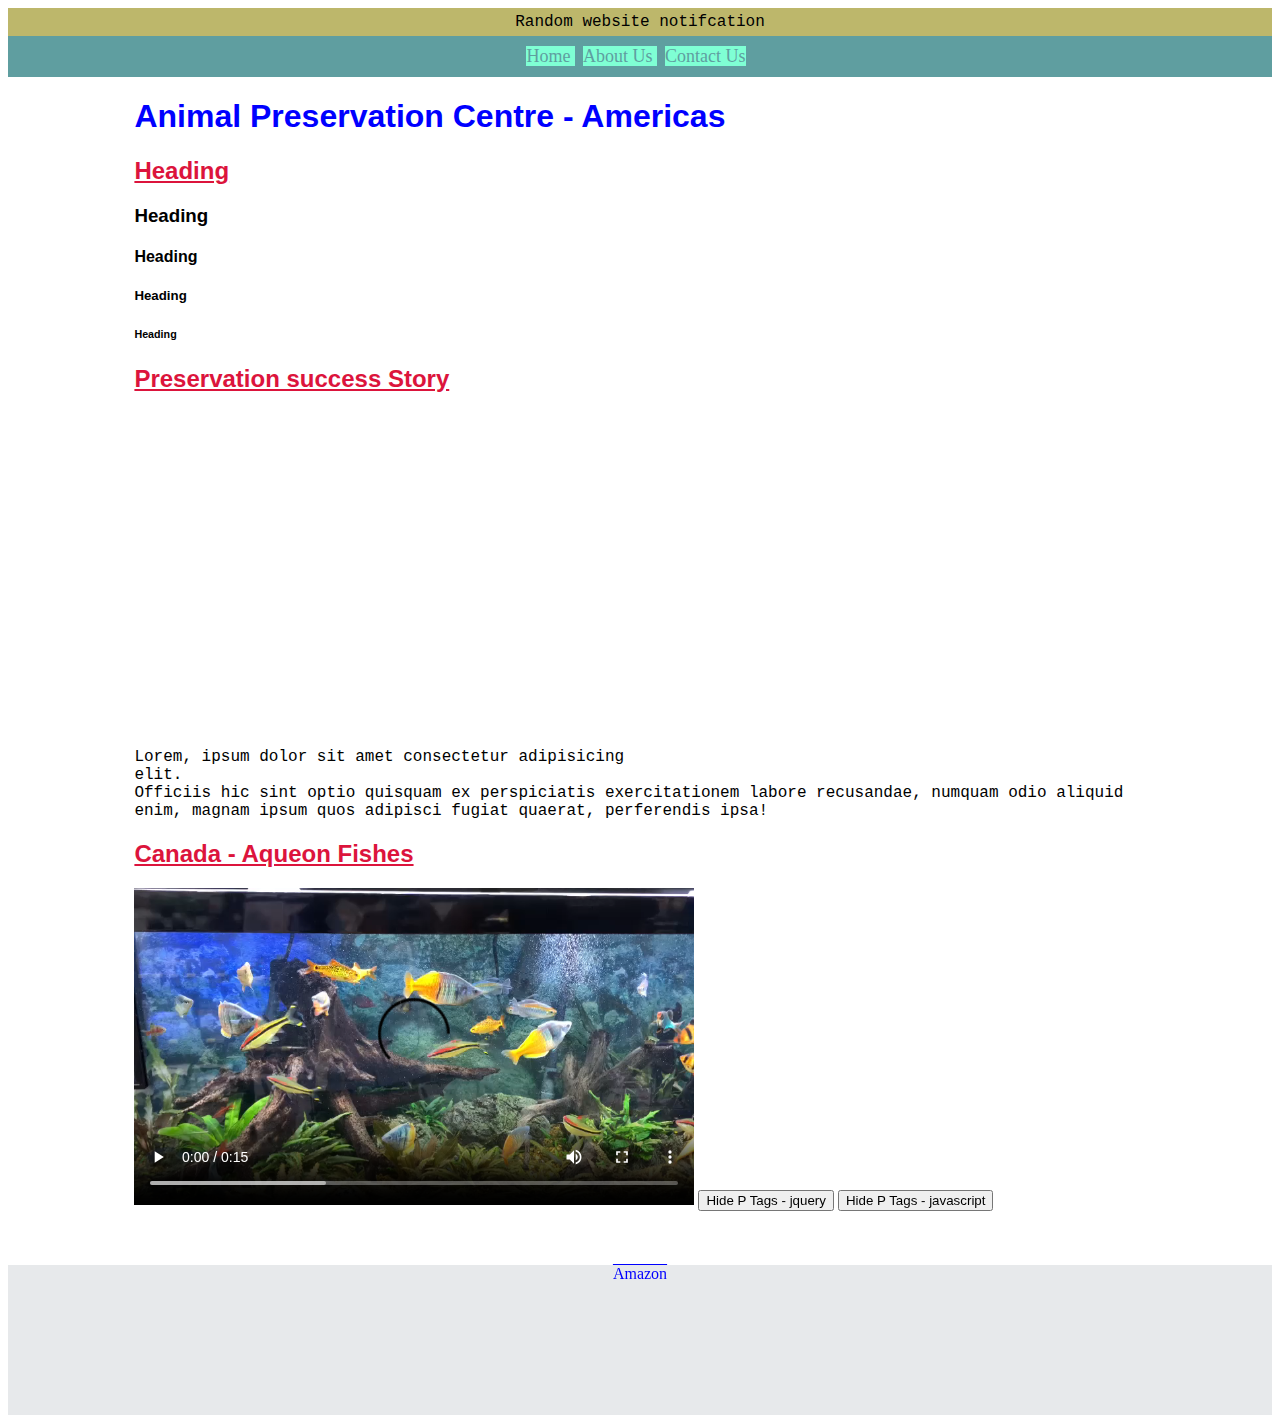
<file: index.html>
<!DOCTYPE html>
<html>
    <head>
        <title>Home Page</title>

       <link rel="stylesheet" href="stylesheet/site.css">

    </head>
    <body>
<div id="header"> 

    <div id="banner">
            <p> Random website notifcation</p>
        </div>
        
        <div id="nav">
            <!-- Anchor tags used for internal navigation -->
            <a href="index.html"> Home </a>
            <a href="about_us.html"> About Us </a>
            <a href="contact_us.html"> Contact Us </a>
        </div>

    <div id="main">
                  
            <!-- Examples of heading tabs -->
            <h1>Animal Preservation Centre - Americas</h1>
            <h2> Heading </h2>
            <h3> Heading </h3>
            <h4> Heading </h4>
            <h5> Heading </h5>
            <h6> Heading </h6>
            <!-- Sample Iframe embedding youtube video-->
            <h2>Preservation success Story </h2>
            <iframe width="560" height="315" src="https://www.youtube.com/embed/kvWgEeLm6qA?si=KVsNoXJ0G6eIkRXZ" title="Jamaica Incredible Animals - Animal Success Story" frameborder="0" allow="accelerometer; autoplay; clipboard-write; encrypted-media; gyroscope; picture-in-picture; web-share" allowfullscreen></iframe>
       
            <p> Lorem, ipsum dolor sit amet consectetur adipisicing 
            <br> elit. <br/> Officiis hic sint optio quisquam ex perspiciatis exercitationem labore recusandae, numquam odio aliquid enim, magnam ipsum quos adipisci fugiat quaerat, perferendis ipsa!</p>


            <h2>Canada - Aqueon Fishes</h2>
            <video width="560" heigth="315" controls> 
    <source src="Videos/fish.mp4" type="Video/mp4"/>
    <source src="Videos/fish.ogg" type="Video/ogg"/>
    <source src="Videos/fish.wmv" type="Video/wmv"/>
Your browser does not support the video
            </video>
            <button id="jqueryBtn"> Hide P Tags - jquery</button>
            <button onclick="hidePTags()">Hide P Tags - javascript</button>
            <br><br/><br><br/>
    </div>

            <div id="footer">
                    <a href="https://www.amazon.com">Amazon</a>
                    <br><br/>
                    <br><br/>
                    <br><br/
              
            </div>
</div>

<script src="javascript/jqueary.min.js"></script>
<script src="javascript/site.js"></script>

<script>
  

</script>
    </body>
</html>
</file>
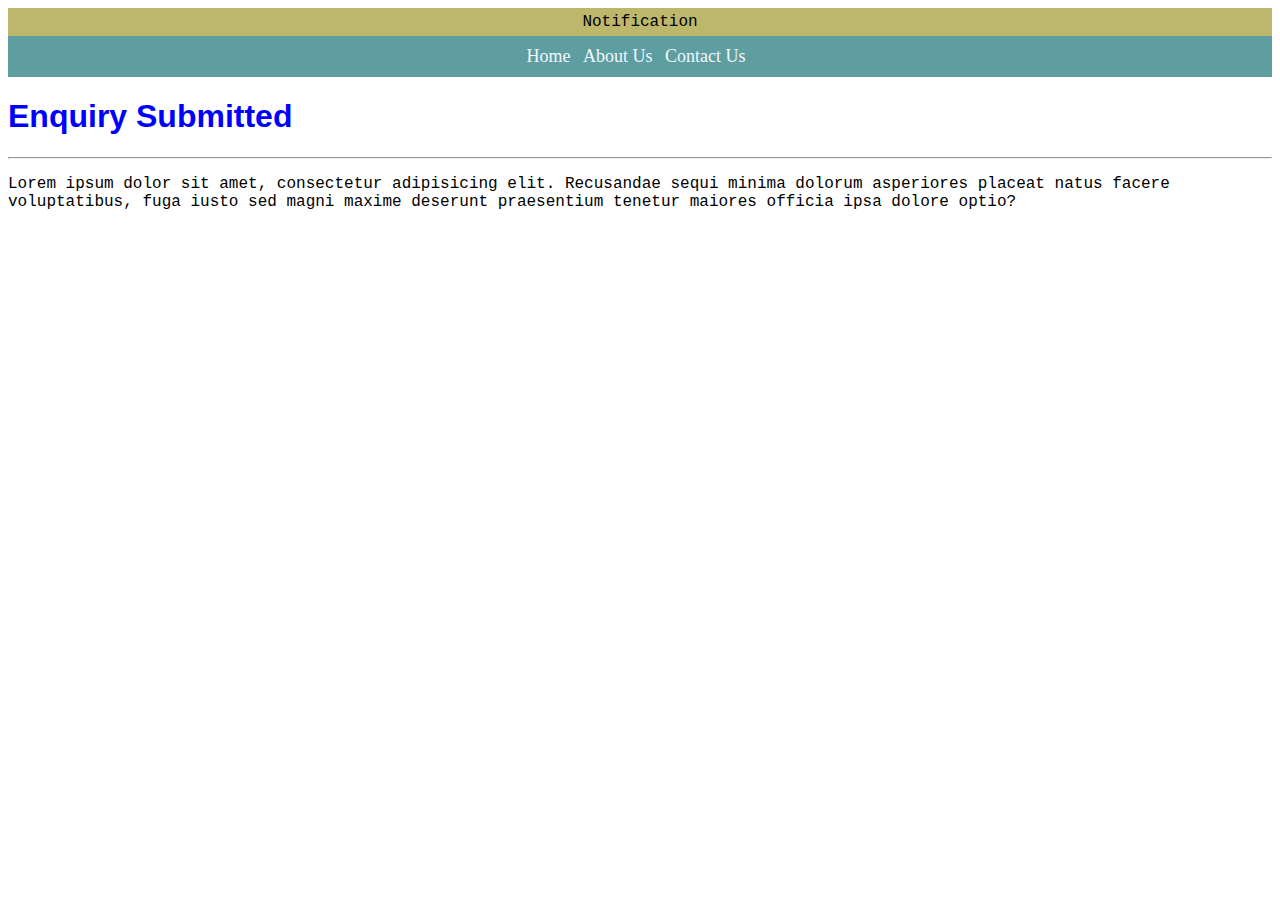
<file: confirmation.html>
<!DOCTYPE html>
<html lang="en">
<head>
    <meta charset="UTF-8">
    <meta name="viewport" content="width=device-width, initial-scale=1.0">
    <title>Confirmation</title>
    <link rel="stylesheet" href="stylesheet/site.css">
 
    
</head>
<body>
    <header>
        <div id="banner">
            <p> Notification</p>
        </div>

        <nav>
            <a href="index.html"> Home </a>
            <a href="about_us.html"> About Us </a>
            <a href="contact_us.html"> Contact Us </a>

        </nav>
    </header>

        <h1> Enquiry Submitted</h1>
   <hr/>
   <article>
    <p>Lorem ipsum dolor sit amet, consectetur adipisicing elit. Recusandae sequi minima dolorum asperiores placeat natus facere voluptatibus, fuga iusto sed magni maxime deserunt praesentium tenetur maiores officia ipsa dolore optio?</p>
   </article>
   
    
</body>
</html>
</file>
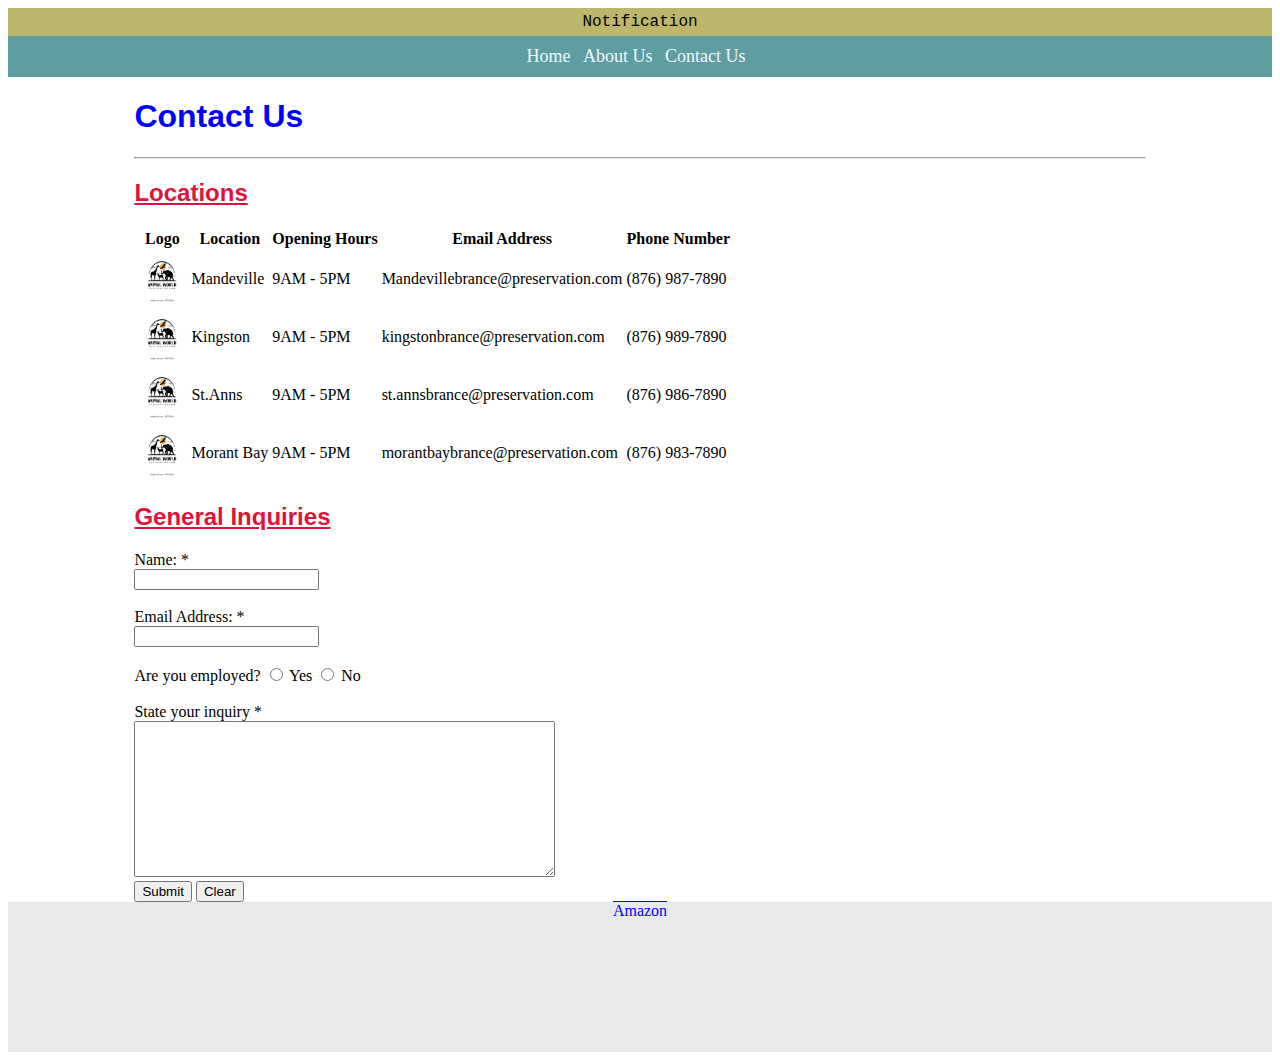
<file: contact_us.html>
<!DOCTYPE html>
<html lang="en">
<head>
   
    <title>Contact Ust</title>
    <link rel="stylesheet" href="stylesheet/site.css">

</head>
<body>
    <header>
        <div id="banner">
            <p> Notification</p>
        </div>

        <nav>
            <a href="index.html"> Home </a>
            <a href="about_us.html"> About Us </a>
            <a href="contact_us.html"> Contact Us </a>

        </nav>
    </header>
    
    <main>
        <h1 > Contact Us</h1>
        <hr/>

        <article>
            <h2> Locations</h2>
            <table>
                <tr>
                    <th> Logo</th>
                    <th>Location </th> 
                    <th>Opening Hours </th>
                    <th>Email Address </th>
                    <th>Phone Number</th>   
                </tr>
                <tr>
                    <td>
                        <img class="logo" src="Images/animal_logo.webp" alt="logo 1"/>
                    </td>
                    <td>Mandeville</td>
                    <td>9AM - 5PM </td>
                    <td>Mandevillebrance@preservation.com </td>
                    <td>(876) 987-7890</td>
                </tr>
                <tr>
                    <td>
                        <img  class="logo"  src="Images/animal_logo.webp" alt="logo 2"/>
                    </td>
                    <td>Kingston</td>
                    <td>9AM - 5PM </td>
                    <td>kingstonbrance@preservation.com </td>
                    <td>(876) 989-7890</td>
                </tr>
                <tr>
                    <td>
                        <img  class="logo"  src="Images/animal_logo.webp" alt="logo 3"/>
                    </td>
                    <td>St.Anns</td>
                    <td>9AM - 5PM </td>
                    <td>st.annsbrance@preservation.com </td>
                    <td>(876) 986-7890</td>
                </tr>
                <tr>
                    <td>
                        <img  class="logo"  src="Images/animal_logo.webp" alt="logo 4"/>
                    </td>
                    <td>Morant Bay</td>
                    <td>9AM - 5PM </td>
                    <td>morantbaybrance@preservation.com </td>
                    <td>(876) 983-7890</td>
                </tr>
        
            </table>
        </article>
        
        <article>
            <h2> General Inquiries</h2>
            <!-- HTML form tag. the action attribute navigates to a page after submission-->
            <form action="confirmation.html" id="contactForm">
                <label for="fullname">Name: *</label><br/>
                <input required type="text" id="fullname" name="fullname"/>
                <br/> <br/>
                <label for="email">Email Address: *</label><br/>
                <input required type="email" id="email" name="emailaddress"/>
                <br/><br/>
                <label> Are you employed?</label>
                <input type="radio" value="Y" name="employed" /> Yes
                <input type="radio" value="N" name="employed"/> No
                <br/><br/>
                <label for="inquiry">State your inquiry *</label><br/>
                <textarea required cols="50" rows="10" maxlength="150" id="inquiry"></textarea>
                <br/>
                <input type="submit"/>
                <button type="button" onclick="ClearForm()"> Clear</button>
            </form>
        </article>

    </main>
    
    <footer>
        <a href="https://www.amazon.com">Amazon</a>
        <br><br/>
        <br><br/>
        <br><br/
    </footer>
    <script src="javascript/site.js"> </script>
</body>
</html>
</file>
<file: stylesheet/site.css>
h1{
    color:blue;
}
h2{
color:crimson;
text-decoration: underline;
}
h1,h2, h3, h4, h5, h6{
font-family:'Franklin Gothic Medium', 'Arial Narrow', Arial, sans-serif;
}

p,li{
font-family:'Courier New', Courier, monospace;
}

#banner{
   background-color: darkkhaki;
   padding-bottom: 5px;
   padding-top: 5px;
   text-align: center;
}
#banner p{
    margin: 0;
}
#nav, nav{
    background-color:cadetblue;
    padding: 10px;
    text-align: center;
}
#nav a, nav a{
    color: aliceblue;
    text-decoration: none;
    font-size:large;
    margin-right:8px ;
}

#nav a, nav a:hover{
    background-color: aquamarine;
    color:cadetblue ;
}
#footer, footer{
 background-color: #e7e9eb;
 min-height: 150px;
 text-align: center;
}

#footer a, footer a{
    color:blue;
    text-decoration: overline;
}
#main, main{
    width: 80%;
    margin: 0 auto;
}

#article{
    margin-bottom: 10px;
}
.logo{
    height: 50px;
    width: 50px;
}
</file>
